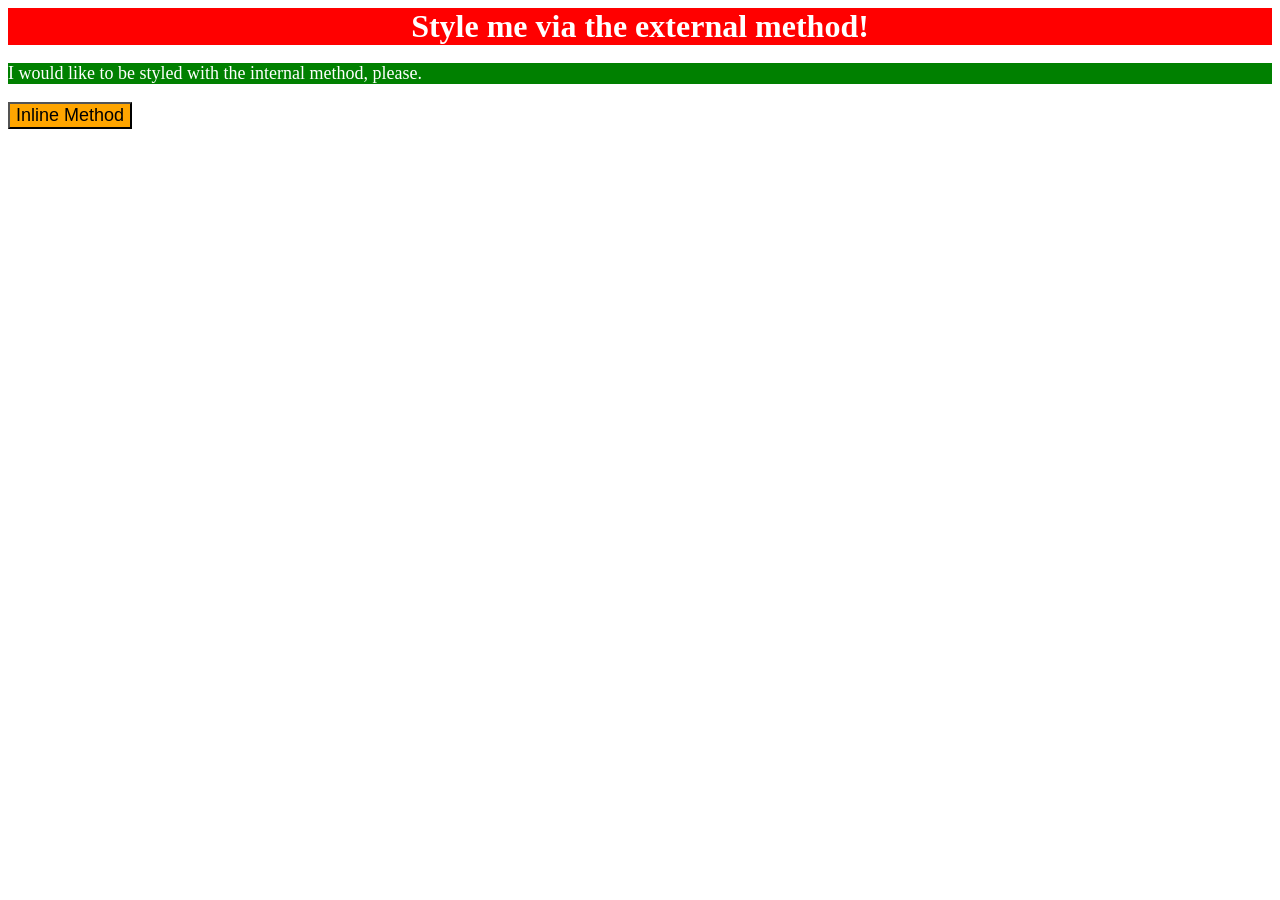
<file: css-exercises/01-css-methods/index.html>
<!DOCTYPE html>
<html lang="en">
<head>
    <meta charset="UTF-8">
    <meta name="viewport" content="width=device-width, initial-scale=1.0">
    <meta http-equiv="X-UA-COmpatible" content="IE=edge">
    <title>Methods for Adding CSS</title>
    <link rel="stylesheet" href="styles.css">
    <style>
        p {
            background-color: green;
            color: white;
            font-size: 18px;
        }
    </style>
</head>
<body>
    <div> Style me via the external method!</div>

    <p>I would like to be styled with the internal method, please.</p>

    <button style="background-color: orange; font-size: 18px;">Inline Method</button>

</body>
</html>
</file>
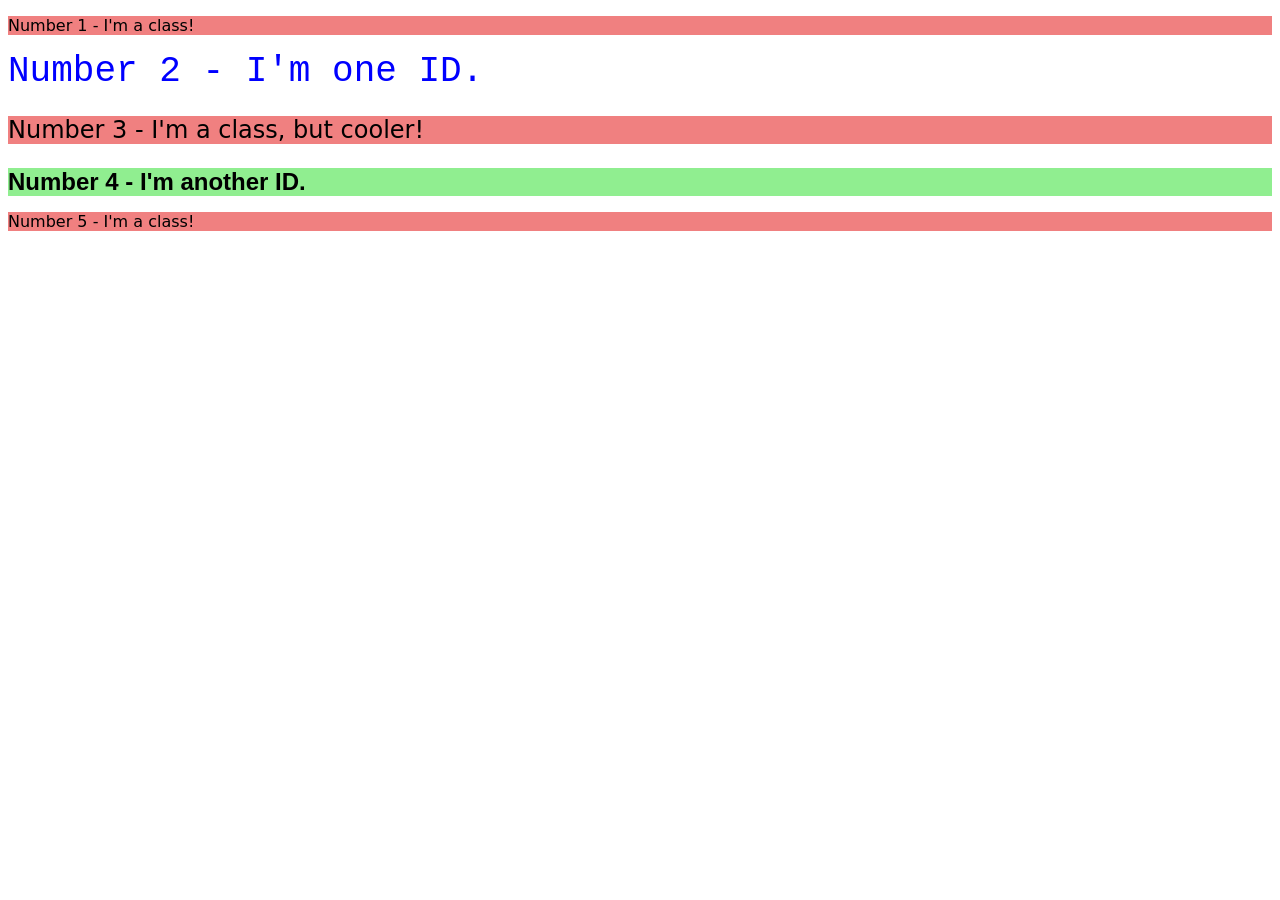
<file: css-exercises/02-class-id-selectors/index.html>
<!DOCTYPE html>
<html lang="en">
<head>
    <meta charset="UTF-8">
    <meta http-equiv="X-UA-Compatible" content="IE=edge">
    <meta name="viewport" content="width=device-width, initial-scale=1.0">
    <title>Class and Id Selectors</title>

    <link rel="stylesheet" href="style.css">
</head>
<body>
    <p class="one">Number 1 - I'm a class!</p>
    <div id="two">Number 2  - I'm one ID.</div>
    <p class="three">Number 3 - I'm a class, but cooler!</p>
    <div id="four">Number 4 - I'm another ID.</div>
    <p class="five">Number 5 - I'm a class!</p>
</body>

<!--
BELOW IS THE OFFICIAL SOLUTION

<!DOCTYPE html>
<html lang="en">
  <head>
    <meta charset="UTF-8">
    <meta http-equiv="X-UA-Compatible" content="IE=edge">
    <meta name="viewport" content="width=device-width, initial-scale=1.0">
    <title>Class and ID Selectors</title>
    <link rel="stylesheet" href="solution.css">
  </head>
  <body>
    <p class="odd">Number 1 - I'm a class!</p>
    <div id="two">Number 2 - I'm one ID.</div>
    <p class="odd adjust-font-size">Number 3 - I'm a class, but cooler!</p>
    <div id="four" class="adjust-font-size">Number 4 - I'm another ID.</div>
    <p class="odd">Number 5 - I'm a class!</p>
  </body>
</html> -->

</html>
</file>
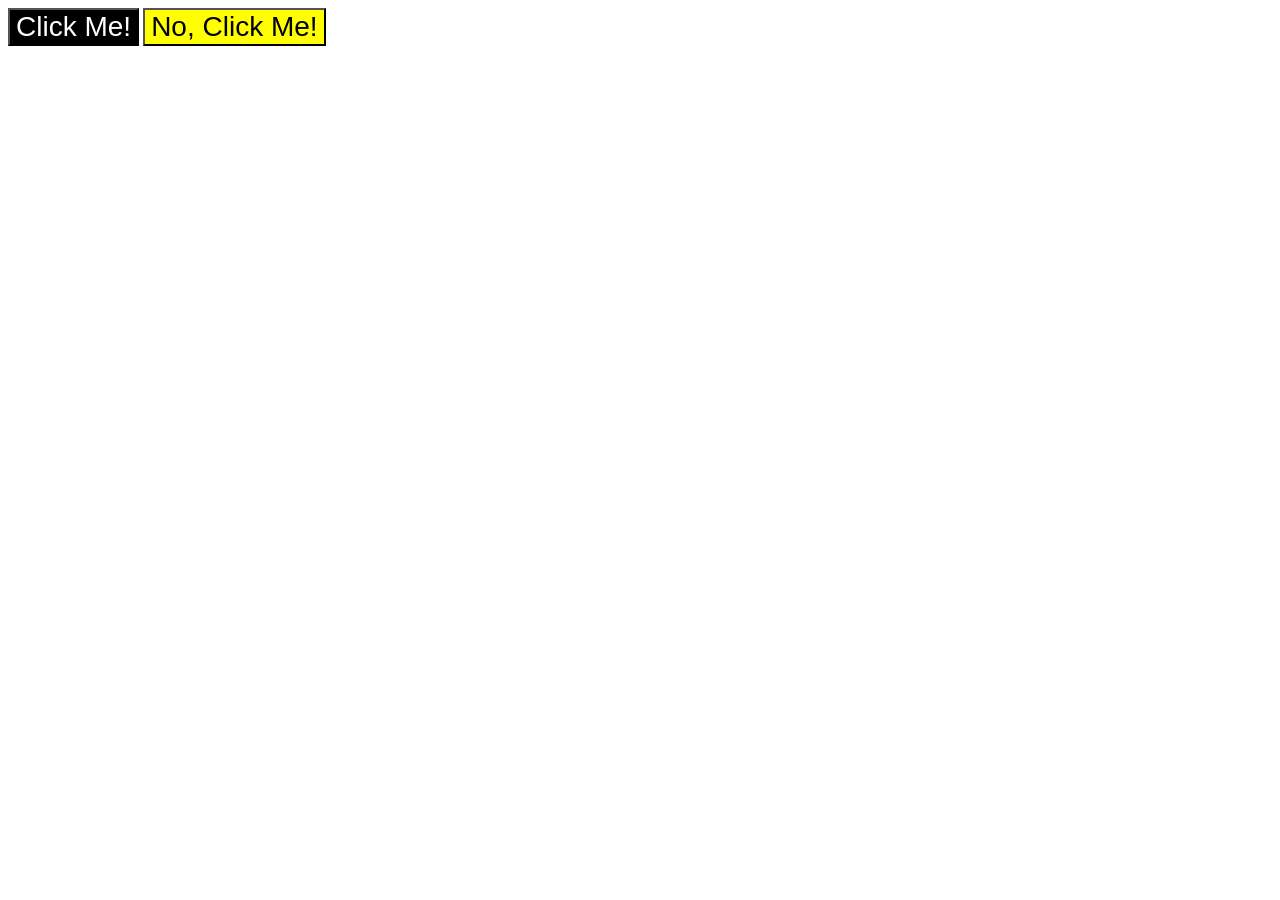
<file: css-exercises/03-grouping-selectors/index.html>
<!DOCTYPE html>
<html lang="en">
  <head>
    <meta charset="UTF-8">
    <meta http-equiv="X-UA-Compatible" content="IE=edge">
    <meta name="viewport" content="width=device-width, initial-scale=1.0">
    <title>Grouping Selectors</title>
    <link rel="stylesheet" href="style.css">
  </head>
  <body>
    <button class="element-a">Click Me!</button>

    <button class="element-b">No, Click Me!</button>
  </body>
</html>
</file>
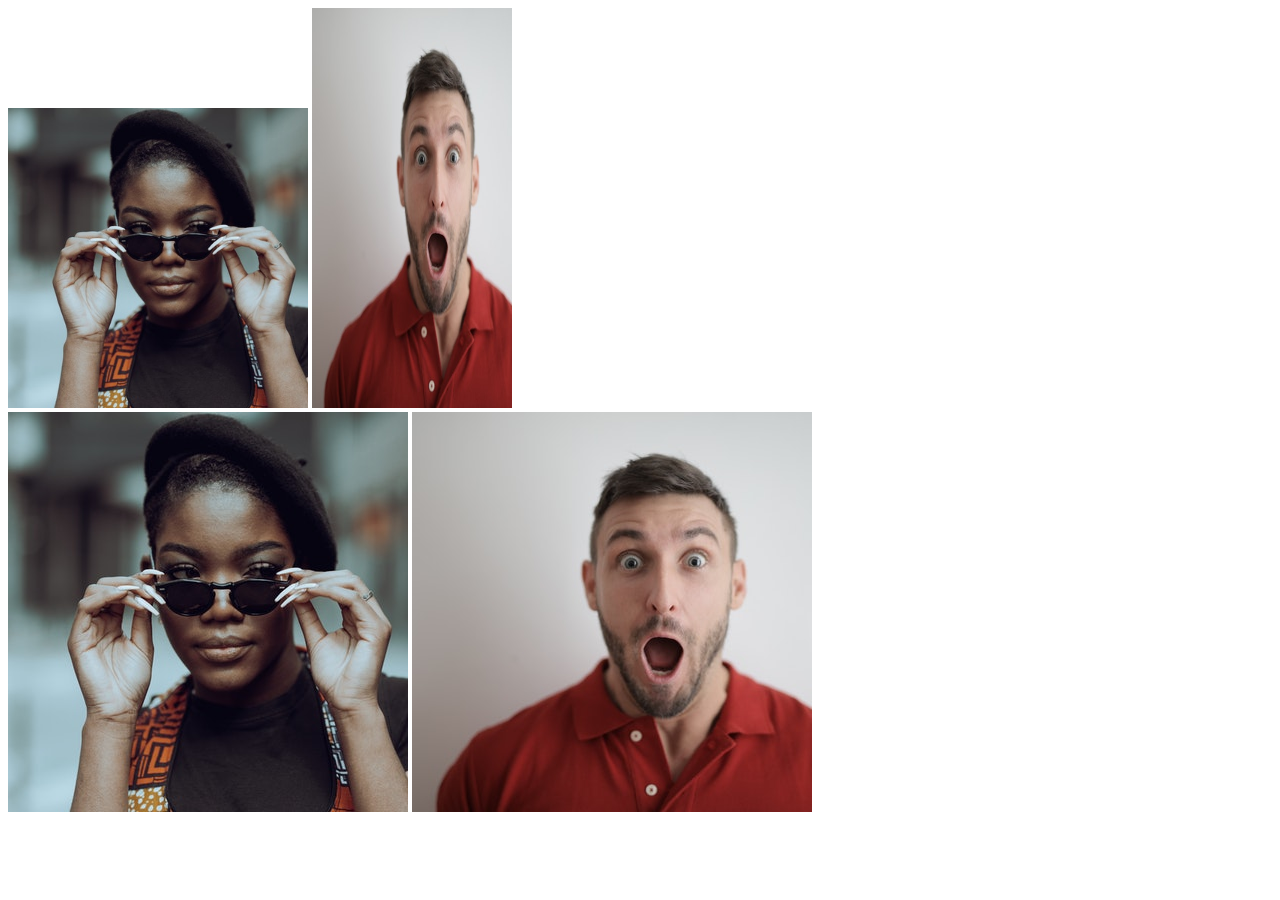
<file: css-exercises/04-chaining-selectors/index.html>
<!DOCTYPE html>
<html lang="en">
  <head>
    <meta charset="UTF-8">
    <meta http-equiv="X-UA-Compatible" content="IE=edge">
    <meta name="viewport" content="width=device-width, initial-scale=1.0">
    <title>Chaining Selectors</title>
    <link rel="stylesheet" href="style.css">
  </head>
  <body>
    <!-- Use the classes BELOW this line -->
    <div>
      <img class="avatar proportioned" src="./images/pexels-katho-mutodo-8434791.jpg" alt="Woman with glasses">
      <img class="avatar distorted" src="./images/pexels-andrea-piacquadio-3777931.jpg" alt="Man with surprised expression">
    </div>
    <!-- Use the classes ABOVE this line -->
    <div>
      <img class="original proportioned" src="./images/pexels-katho-mutodo-8434791.jpg" alt="Woman with glasses">
      <img class="original distorted" src="./images/pexels-andrea-piacquadio-3777931.jpg" alt="Man with surprised expression">
    </div>
  </body>
</html>
</file>
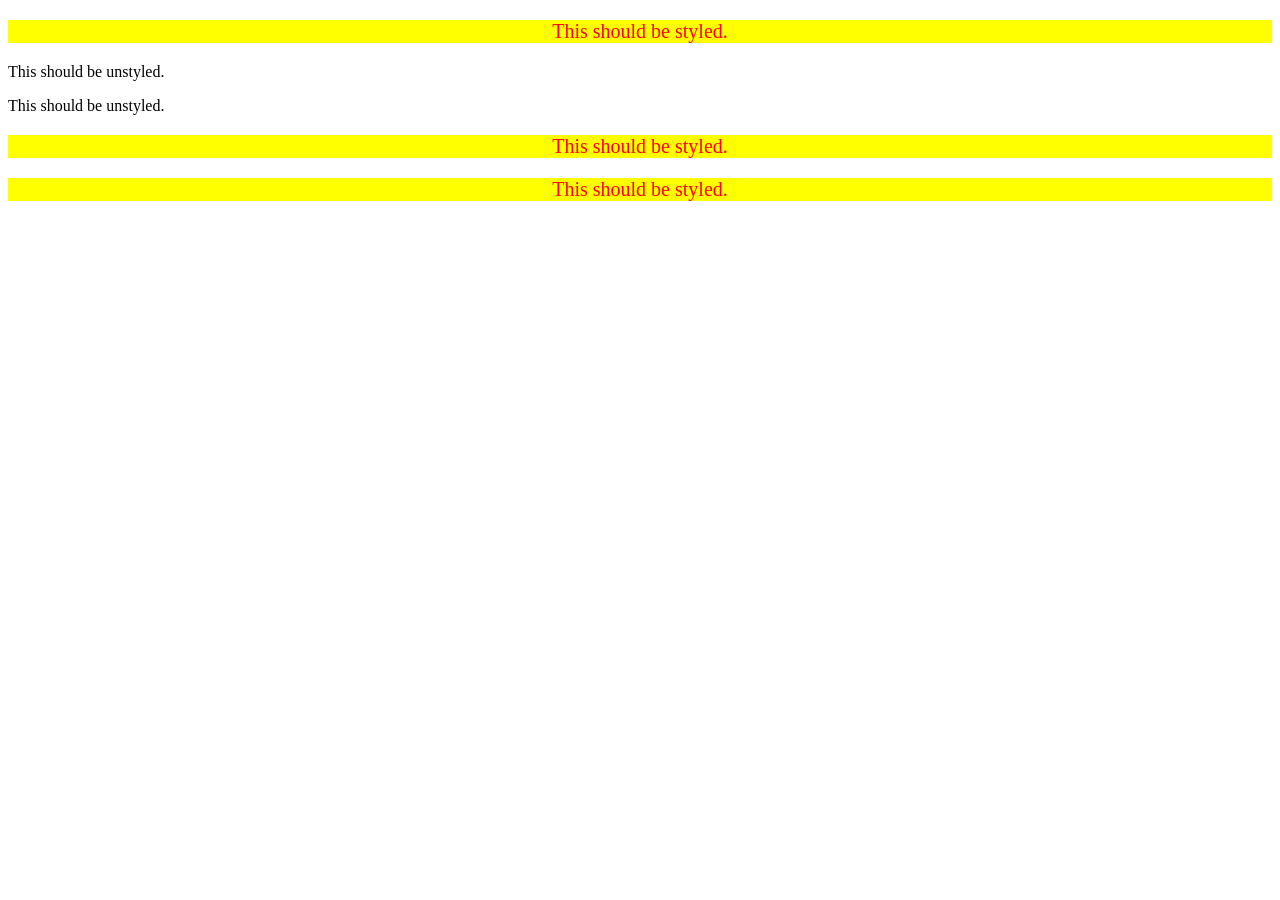
<file: css-exercises/05-descendant-combinator/index.html>
<!DOCTYPE html>
<html lang="en">
  <head>
    <meta charset="UTF-8">
    <meta http-equiv="X-UA-Compatible" content="IE=edge">
    <meta name="viewport" content="width=device-width, initial-scale=1.0">
    <title>Descendant Combinator</title>
    <link rel="stylesheet" href="style.css">
  </head>
  <body>
    <div class="container">
      <p class="text">This should be styled.</p>
    </div>
    <p class="text">This should be unstyled.</p>
    <p class="text">This should be unstyled.</p>
    <div class="container">
      <p class="text">This should be styled.</p>
      <p class="text">This should be styled.</p>
    </div>
  </body>
</html>
</file>
<file: css-exercises/01-css-methods/styles.css>
div {
    background-color: red;
    color: white;
    font-size: 32px;
    text-align: center;
    font-weight: bold;
}
</file>
<file: css-exercises/02-class-id-selectors/style.css>
.one, .three, .five {
    background-color: lightcoral;
    font-family: Verdana, "DejaVu Sans", sans-serif;
}

#two {
    color: blue;
    font-size: 36px;
    font-family: 'Courier New', Courier, monospace;
}

.three {
    font-size: 24px;
}

#four {
    background-color: lightgreen;
    font-size: 24px;
    font-weight: bold;
    font-family: Arial, Helvetica, sans-serif;
}


/*
BELOW IS THE OFFICIAL SOLUTION

.odd {
  background-color: rgb(255, 167, 167);
  font-family: Verdana, "DejaVu Sans", sans-serif;
}

.adjust-font-size {
  font-size: 24px;
}

#two {
  color: #0000ff;
  font-size: 36px;
}


    In the id selector 'four' below, we could have also
    added a rule to set the font size to 24px.

    However, since the elements 'Number 3' and 'Number 4'
    in the HTML file share the same font size, we reused
    the 'adjust-font-size' class above to help reduce
    duplicate code.

#four {
  background-color: hsl(120, 100%, 75%);
  font-weight: bold;
} */
</file>
<file: css-exercises/03-grouping-selectors/style.css>
/*
THIS WAS MY INITIAL SOLUTION BEFORE REALIZING THAT I HADN'T USED A GROUPING SELECTOR METHOD AS DESIRED

.element {
    font-size: 28px;
    font-family: Helvetica, "Times New Roman" sans-serif;
}

.element-a {
    background-color: black;
    color: white;
}

.element-b {
    background-color: yellow;
}
*/


.element-a, .element-b {
    font-size: 28px;
    font-family: Helvetica, "Times New Roman" sans-serif;
}

.element-a {
    background-color: black;
    color: white;
}

.element-b {
    background-color: yellow;
}
</file>
<file: css-exercises/04-chaining-selectors/style.css>
.avatar.proportioned {
    width: 300px;
    height: auto;
}

.avatar.distorted {
    width: 200px;
    height: 400px;
}

/* when height or width is not specifically assigned any value, the default is set to 'auto' automatically. */
</file>
<file: css-exercises/05-descendant-combinator/style.css>
.container .text {
    background-color: yellow;
    color: red;
    font-size: 20px;
    text-align: center;
}


/* Below are some other possible descendant combinators, as given in the official solution:

div p
div .text
.container p

*/
</file>
